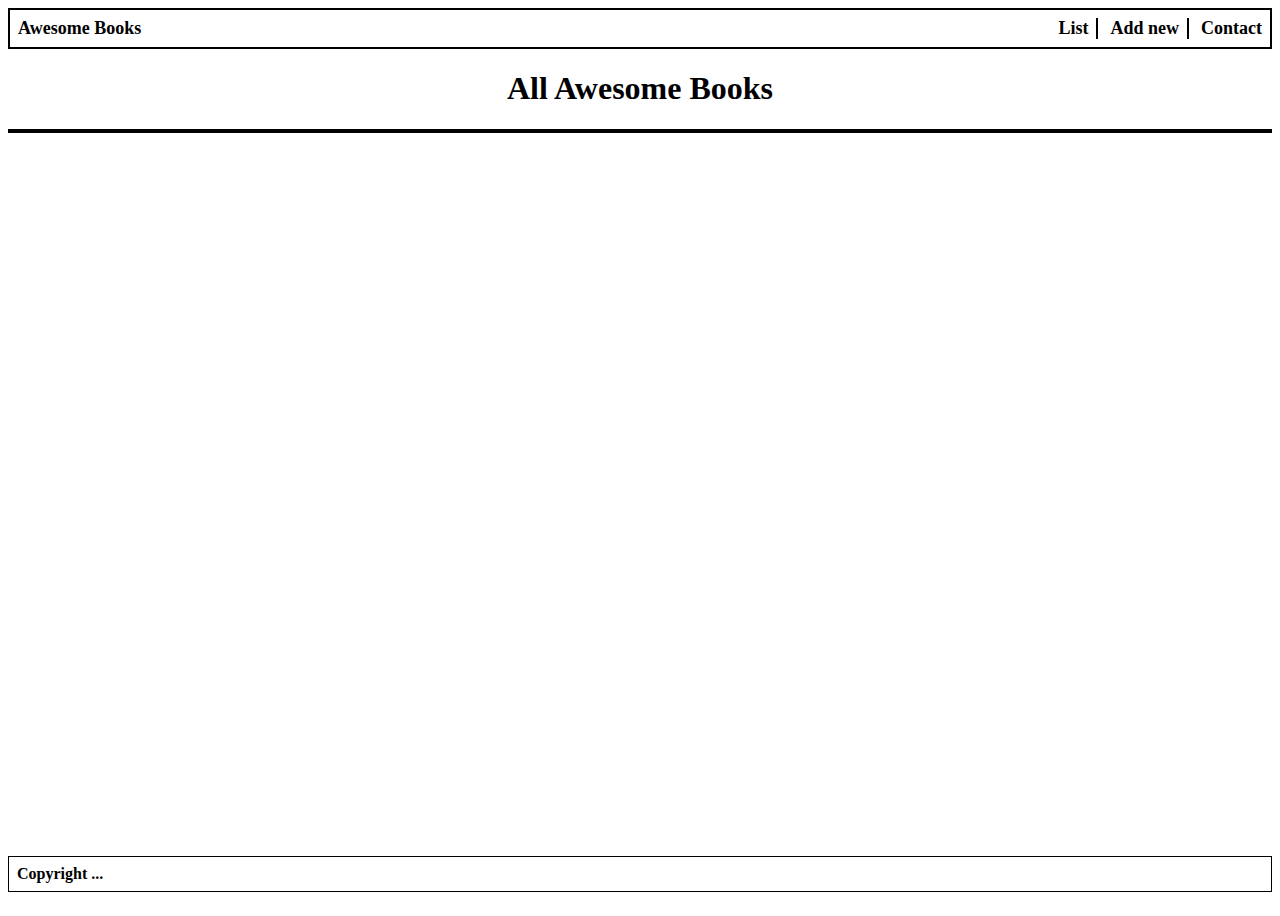
<file: index.html>
<!DOCTYPE html>
<html lang="en">
  <head>
    <meta charset="UTF-8" />
    <meta http-equiv="X-UA-Compatible" content="IE=edge" />
    <meta name="viewport" content="width=device-width, initial-scale=1.0" />
    <link rel="stylesheet" href="styles.css" />
    <script src="script.js" defer></script>
    <title>Awesome Books Website</title>
  </head>
  <body>
    <header id="header">
      <nav class="nav">
        <a href="#">Awesome Books</a>
        <div class="nav-link">
          <a class="list" href="#">List</a>
          <a class="add-new" href="#">Add new</a>
          <a class="contact" href="#">Contact</a>
        </div>
      </nav>
    </header>
    <main>
      <div id="time"></div>
      <section class="awesome-books show">
        <h1 class="heading">All Awesome Books</h1>
        <article class="books-list"></article>
      </section>
      <section class="add-book-form hide">
        <form id="form" action="#" method="post">
          <h1>Add a new book</h1>
          <input type="text" placeholder="Title" class="title" /><br /><br />
          <input type="text" placeholder="Author" class="author" /><br /><br />
          <button type="submit">Add</button>
        </form>
      </section>
      <section class="contact-info hide">
        <h1>Contact information</h1>
        <p>
          Do have any questions or you just want to say "Hello"?<br />You can
          reach out to us!
        </p>
        <ul>
          <li>Our e-mail: mail@mail.com</li>
          <li>Our phone number: 0043586534422</li>
          <li>Our address: Streetname 22, 84503 City, Country</li>
        </ul>
      </section>
    </main>
    <footer id="footer">
      <p>Copyright ...</p>
    </footer>
  </body>
</html>
</file>
<file: styles.css>
body {
  min-height: 100vh;
  display: flex;
  flex-direction: column;
}

.nav {
  display: flex;
  justify-content: space-between;
  border: 2px solid black;
  padding: 8px;
}

.nav a {
  text-decoration: none;
  color: black;
  font-size: large;
  font-weight: bold;
}

.nav-link {
  display: flex;
  gap: 12px;
}

.nav-link > a:not(:last-child) {
  border-right: 2px solid black;
  padding-right: 8px;
}

.heading {
  text-align: center;
}

.book-line {
  display: flex;
  gap: 6px;
}

.remove {
  margin: 6px 6px 6px auto;
  cursor: pointer;
  background-color: rgb(189, 185, 185);
  border: none;
  color: black;
  font-weight: bold;
  font-size: small;
  border-radius: 8px;
}

.books-list {
  border: 2px solid black;
}

.books-list .book-line:nth-child(odd) {
  background-color: #ddd;
}

p {
  font-weight: bold;
  font-size: medium;
}

#form {
  margin-top: 130px;
  display: flex;
  flex-direction: column;
  justify-content: center;
  align-items: center;
}

#form > input {
  width: 350px;
  height: 30px;
  border: 2px solid black;
  font-size: large;
}

#form > input::placeholder {
  font-size: large;
  padding-left: 8px;
  color: black;
}

#form > button {
  margin-left: 305px;
  font-size: large;
  background: none;
  padding: 4px 8px;
  border: 2px solid black;
}

.contact-info {
  font-size: larger;
  margin-top: 130px;
  display: flex;
  flex-direction: column;
  justify-content: center;
  align-items: center;
}

.hide {
  display: none;
}

.awesome-books {
  display: none;
}

.show {
  display: block;
}

#footer {
  margin-top: auto;
}

#footer > p {
  border: 1px solid black;
  padding: 8px;
}
</file>
